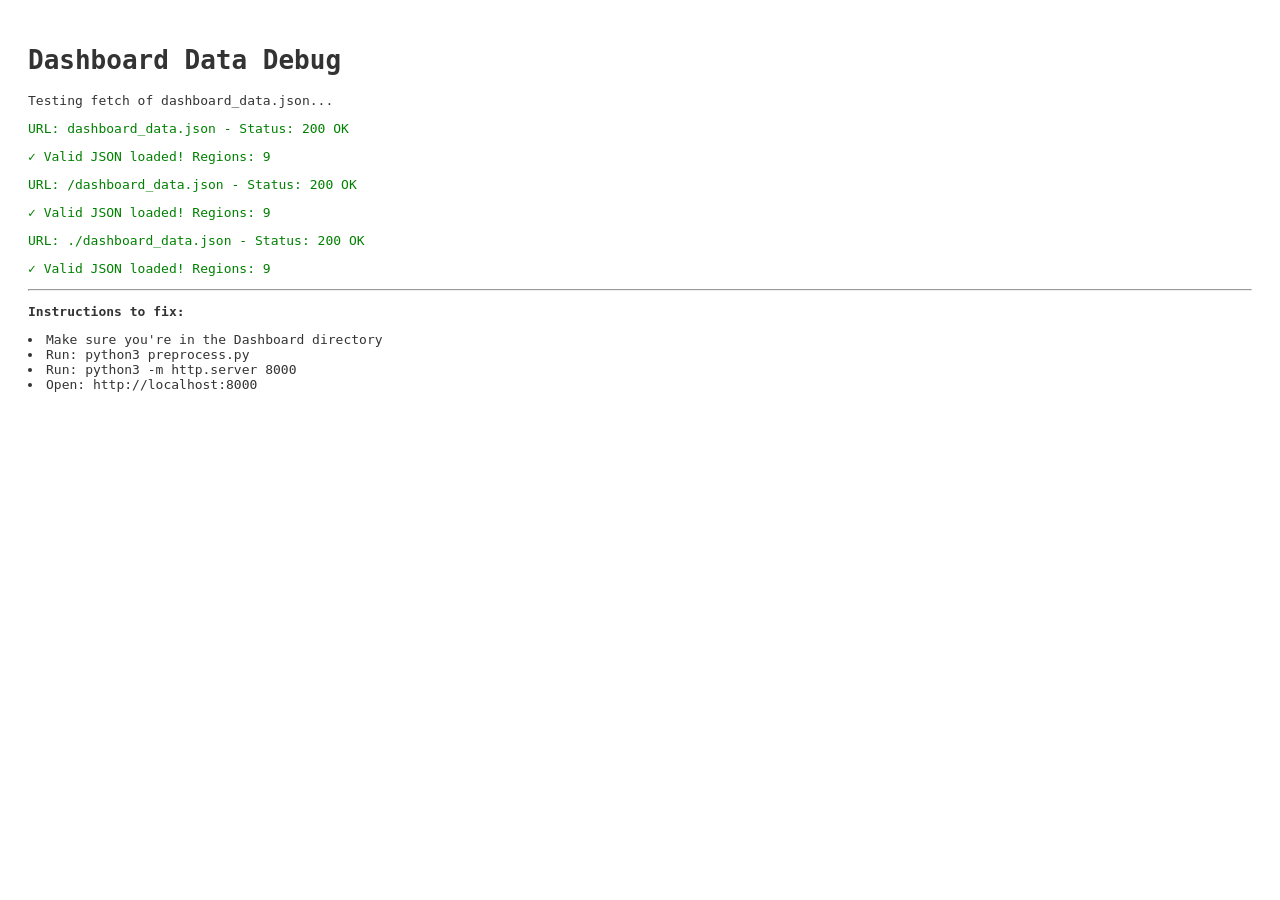
<file: debug.html>
<!DOCTYPE html>
<html>
<head>
    <title>Dashboard Debug</title>
</head>
<body style="font-family: monospace; padding: 20px; color: #333;">
    <h1>Dashboard Data Debug</h1>
    <div id="results"></div>
    <script>
        async function test() {
            const results = document.getElementById('results');
            
            try {
                results.innerHTML += '<p>Testing fetch of dashboard_data.json...</p>';
                
                const urls = [
                    'dashboard_data.json',
                    '/dashboard_data.json',
                    './dashboard_data.json',
                ];
                
                for (const url of urls) {
                    try {
                        const res = await fetch(url);
                        results.innerHTML += `<p style="color: ${res.ok ? 'green' : 'red'}">
                            URL: ${url} - Status: ${res.status} ${res.statusText}
                        </p>`;
                        
                        if (res.ok) {
                            const data = await res.json();
                            results.innerHTML += `<p style="color: green">✓ Valid JSON loaded! Regions: ${data.metadata.scoring_regions.length}</p>`;
                        }
                    } catch (e) {
                        results.innerHTML += `<p style="color: red">URL: ${url} - Error: ${e.message}</p>`;
                    }
                }
                
                // Check file system
                results.innerHTML += '<hr><p><strong>Instructions to fix:</strong></p>';
                results.innerHTML += '<ol>';
                results.innerHTML += '<li>Make sure you\'re in the Dashboard directory</li>';
                results.innerHTML += '<li>Run: <code>python3 preprocess.py</code></li>';
                results.innerHTML += '<li>Run: <code>python3 -m http.server 8000</code></li>';
                results.innerHTML += '<li>Open: <code>http://localhost:8000</code></li>';
                results.innerHTML += '</ol>';
                
            } catch (err) {
                results.innerHTML += `<p style="color: red">Error: ${err.message}</p>`;
            }
        }
        
        test();
    </script>
</body>
</html>
</file>
